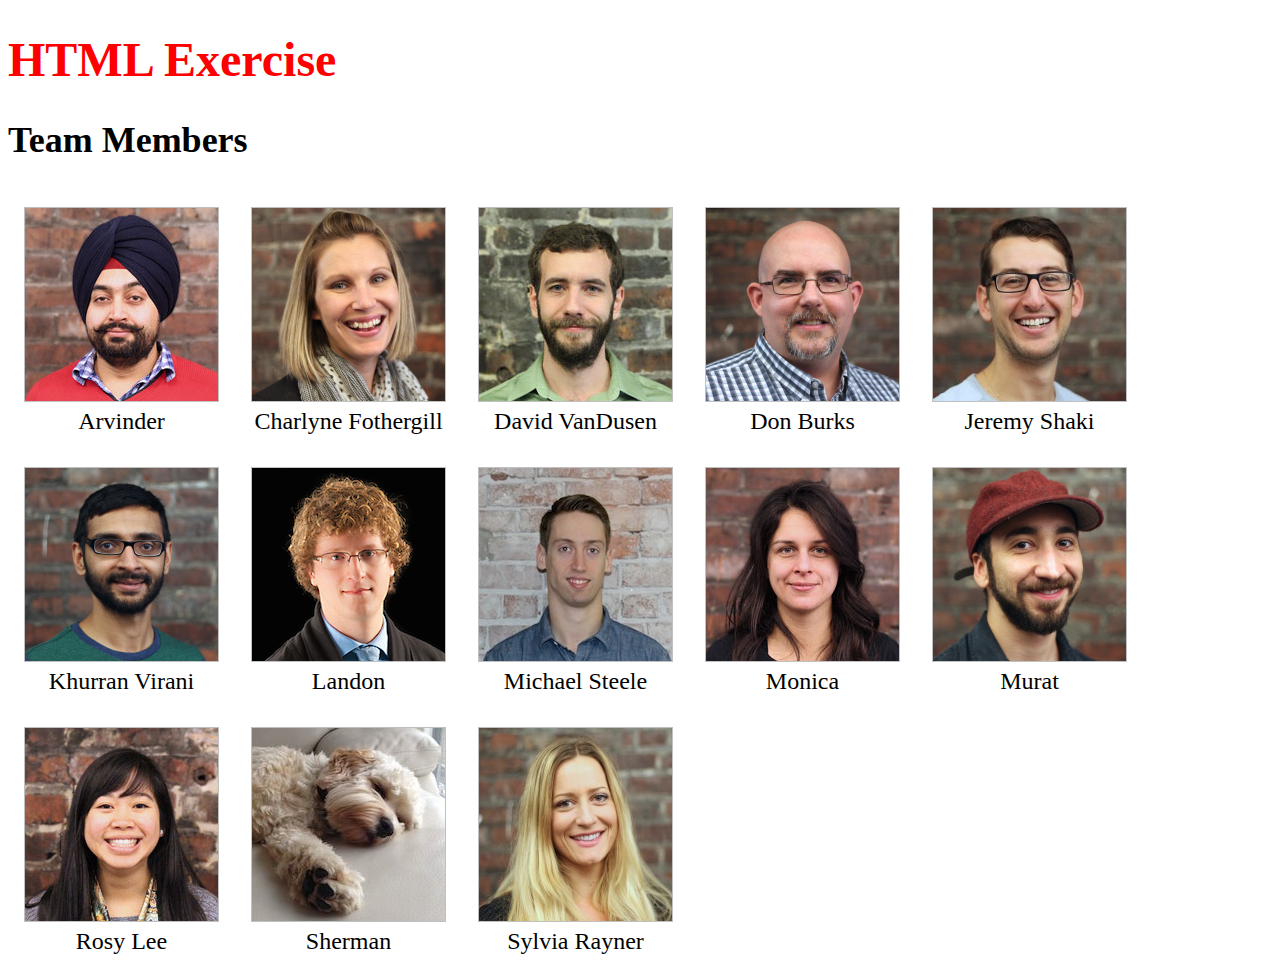
<file: index.html>
<!DOCTYPE html>
<html>
<head>
  <title>Team Members</title>
  <link rel="stylesheet" type="text/css" href="css/style.css">
</head>
<body>

  <h1>HTML Exercise</h1>
  
  <div id="team-members">
    <h2>Team Members</h2>

  
    <div class="member">
      <a href="team_bio/arv.html"><img class="arv"></a>
      <div class="name">
        Arvinder
      </div>
    </div>

    <div class="member">
      <img class="char">
      <div class="name">
        Charlyne Fothergill
      </div>
    </div>

    <div class="member">
      <img class="dav">
      <div class="name">
        David VanDusen
      </div>
    </div>

    <div class="member">
      <img class="don">
      <div class="name">
        Don Burks
      </div>
    </div>

    <div class="member">
      <img class="jer">
      <div class="name">
        Jeremy Shaki
      </div>
    </div>

    <div class="member">
      <img class="khu">
      <div class="name">
        Khurran Virani
      </div>
    </div>

    <div class="member">
      <img class="lan">
      <div class="name">
        Landon
      </div>
    </div>

    <div class="member">
      <img class="mic">
      <div class="name">
        Michael Steele
      </div>
    </div>

    <div class="member">
      <img class="mon">
      <div class="name">
        Monica
      </div>
    </div>

    <div class="member">
      <img class="mur">
      <div class="name">
        Murat
      </div>
    </div>

    <div class="member">
      <img class="rosy">
      <div class="name">
        Rosy Lee
      </div>
    </div>

    <div class="member">
      <img class="sher">
      <div class="name">
        Sherman
      </div>
    </div>

    <div class="member">
      <img class="syl">
      <div class="name">
        Sylvia Rayner
      </div>
    </div>    

  </div>

</body>
</html>
</file>
<file: css/style.css>
@keyframes shake {
  10%, 90% {
    transform: translate3d(-1px, 0, 0); }
  20%, 80% {
    transform: translate3d(2px, 0, 0); }
  30%, 50%, 70% {
    transform: translate3d(-4px, 0, 0); }
  40%, 60% {
    transform: translate3d(4px, 0, 0); } }
body {
  font-family: Verdana;
  font-size: 1.5em; }
  body h1 {
    color: #FF0000; }
  body #team-members {
    clear: both; }
    body #team-members .arv {
      width: 195px;
      height: 195px;
      background-image: url(../images/arv.jpg);
      transition: background-image 3s ease-in-out; }
    body #team-members .arv:hover {
      background: url(../images/zarv.jpg);
      transition: background-image 0.25s ease-in-out;
      animation: shake 0.25s; }
    body #team-members .char {
      width: 195px;
      height: 195px;
      background-image: url(../images/char.jpg);
      transition: background-image 3s ease-in-out; }
    body #team-members .char:hover {
      background: url(../images/zchar.jpg);
      transition: background-image 0.25s ease-in-out;
      animation: shake 0.25s; }
    body #team-members .dav {
      width: 195px;
      height: 195px;
      background-image: url(../images/dav.jpg);
      transition: background-image 3s ease-in-out; }
    body #team-members .dav:hover {
      background: url(../images/zdav.jpg);
      transition: background-image 0.25s ease-in-out;
      animation: shake 0.25s; }
    body #team-members .don {
      width: 195px;
      height: 195px;
      background-image: url(../images/don.jpg);
      transition: background-image 3s ease-in-out; }
    body #team-members .don:hover {
      background: url(../images/zdon.jpg);
      transition: background-image 0.25s ease-in-out;
      animation: shake 0.25s; }
    body #team-members .jer {
      width: 195px;
      height: 195px;
      background-image: url(../images/jer.jpg);
      transition: background-image 3s ease-in-out; }
    body #team-members .jer:hover {
      background: url(../images/zjer.jpg);
      transition: background-image 0.25s ease-in-out;
      animation: shake 0.25s; }
    body #team-members .khu {
      width: 195px;
      height: 195px;
      background-image: url(../images/khu.jpg);
      transition: background-image 3s ease-in-out; }
    body #team-members .khu:hover {
      background: url(../images/zkhu.jpg);
      transition: background-image 0.25s ease-in-out;
      animation: shake 0.25s; }
    body #team-members .lan {
      width: 195px;
      height: 195px;
      background-image: url(../images/lan.jpg);
      transition: background-image 3s ease-in-out; }
    body #team-members .lan:hover {
      background: url(../images/zlan.jpg);
      transition: background-image 0.25s ease-in-out;
      animation: shake 0.25s; }
    body #team-members .mic {
      width: 195px;
      height: 195px;
      background-image: url(../images/mic.jpg);
      transition: background-image 3s ease-in-out; }
    body #team-members .mic:hover {
      background: url(../images/zmic.jpg);
      transition: background-image 0.25s ease-in-out;
      animation: shake 0.25s; }
    body #team-members .mon {
      width: 195px;
      height: 195px;
      background-image: url(../images/mon.jpg);
      transition: background-image 3s ease-in-out; }
    body #team-members .mon:hover {
      background: url(../images/zmon.jpg);
      transition: background-image 0.25s ease-in-out;
      animation: shake 0.25s; }
    body #team-members .mur {
      width: 195px;
      height: 195px;
      background-image: url(../images/mur.jpg);
      transition: background-image 3s ease-in-out; }
    body #team-members .mur:hover {
      background: url(../images/zmur.jpg);
      transition: background-image 0.25s ease-in-out;
      animation: shake 0.25s; }
    body #team-members .rosy {
      width: 195px;
      height: 195px;
      background-image: url(../images/rosy.jpg);
      transition: background-image 3s ease-in-out; }
    body #team-members .rosy:hover {
      background: url(../images/zrosy.jpg);
      transition: background-image 0.25s ease-in-out;
      animation: shake 0.25s; }
    body #team-members .sher {
      width: 195px;
      height: 195px;
      background-image: url(../images/sher.jpg);
      transition: background-image 3s ease-in-out; }
    body #team-members .sher:hover {
      background: url(../images/zsher.jpg);
      transition: background-image 0.25s ease-in-out;
      animation: shake 0.25s; }
    body #team-members .syl {
      width: 195px;
      height: 195px;
      background-image: url(../images/syl.jpg);
      transition: background-image 3s ease-in-out; }
    body #team-members .syl:hover {
      background: url(../images/zsyl.jpg);
      transition: background-image 0.25s ease-in-out;
      animation: shake 0.25s; }
    body #team-members .member {
      float: left;
      /*border: 1px solid gray;*/
      margin: 10px;
      padding: 6px; }
      body #team-members .member div.name {
        text-align: center; }

/*# sourceMappingURL=style.css.map */
</file>
